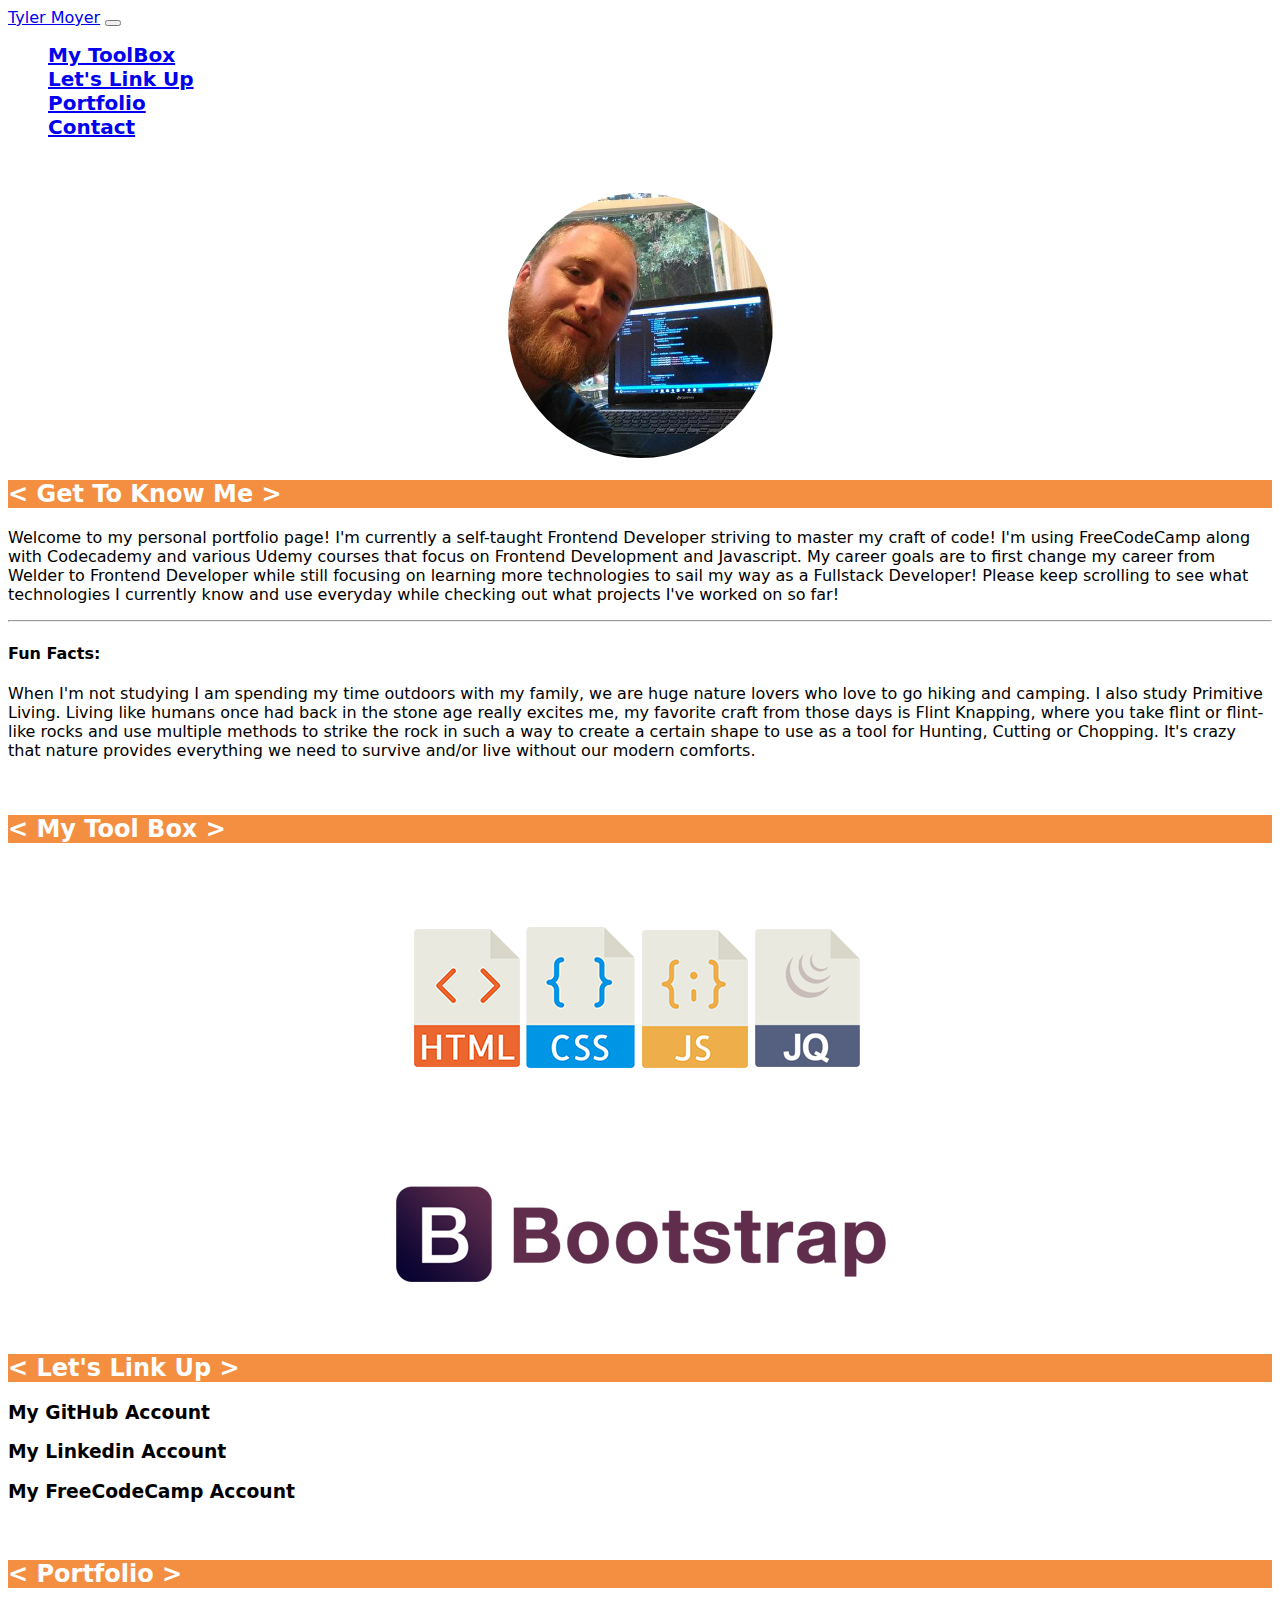
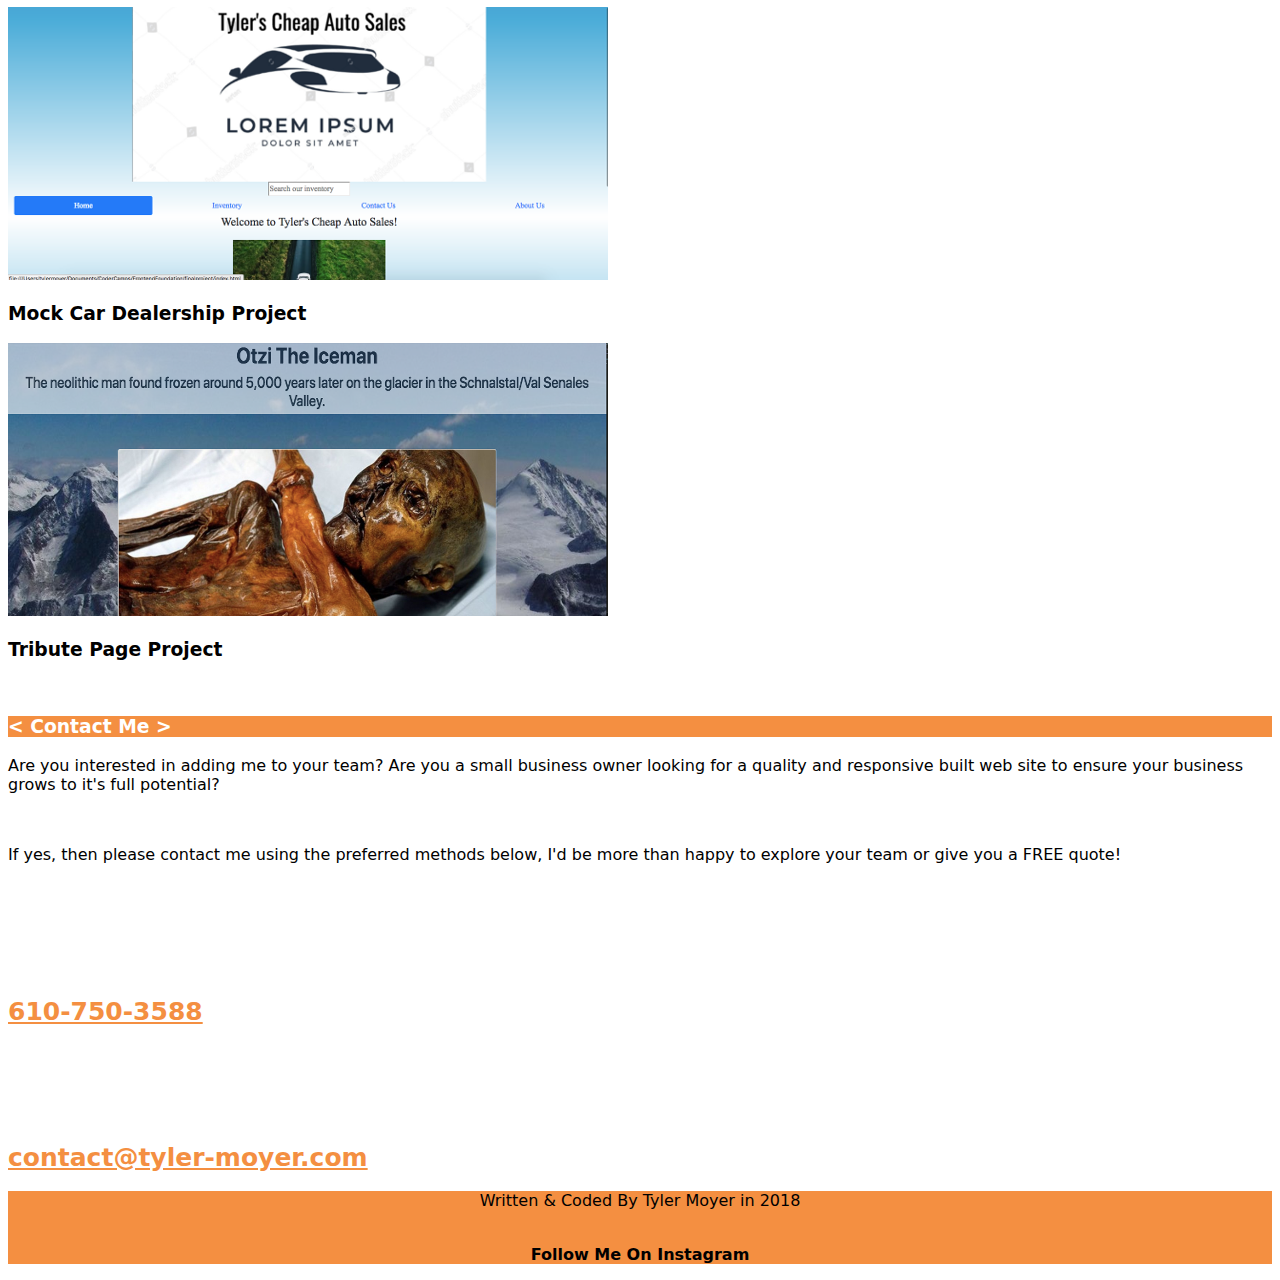
<file: index.html>
<!DOCTYPE html>
<html>
<head>
	<meta name="viewport" content="width=device-width, initial-scale=1.0">
	<meta name="google-site-verification" content="l9neegO6eI9CpEQTbsAsk-P_51jA7Gn8DYomr89nVt4" />
	<!-- Google Fonts -->
	<link rel="stylesheet"
      href="https://fonts.googleapis.com/css?family=Lato">

	<!-- Get BootStrap 4.0 -->
	<link rel="stylesheet" href="https://stackpath.bootstrapcdn.com/bootstrap/4.1.0/css/bootstrap.min.css" integrity="sha384-9gVQ4dYFwwWSjIDZnLEWnxCjeSWFphJiwGPXr1jddIhOegiu1FwO5qRGvFXOdJZ4" crossorigin="anonymous">

	<!-- Font Awesome -->
	<link rel="stylesheet" href="https://use.fontawesome.com/releases/v5.0.10/css/all.css" integrity="sha384-+d0P83n9kaQMCwj8F4RJB66tzIwOKmrdb46+porD/OvrJ+37WqIM7UoBtwHO6Nlg" crossorigin="anonymous">
	
	<!-- External Stylesheet -->
	<link rel="stylesheet" type="text/css" href="styles.css">
	<title>Tyler Moyer|Portfolio</title>
</head>
<body id="page-top">

	<!-- Navbar -->
	<nav class="navbar navbar-expand-lg navbar-light bg-light fixed-top" id="mainNav">
      <div class="container">
        <a class="navbar-brand js-scroll-trigger" href="#page-top">Tyler Moyer</a>
        <button class="navbar-toggler navbar-toggler-right" type="button" data-toggle="collapse" 
        data-target="#navbarResponsive" aria-controls="navbarResponsive" 
        aria-expanded="false" aria-label="Toggle navigation">
          <span class="navbar-toggler-icon"></span>
        </button>
        <div class="collapse navbar-collapse" id="navbarResponsive">
          <ul class="navbar-nav ml-auto">
            <li class="nav-item">
              <a class="nav-link js-scroll-trigger" href="#tools">My ToolBox</a>
            </li>
            <li class="nav-item">
              <a class="nav-link js-scroll-trigger" href="#linkup">Let's Link Up</a>
            </li>
            <li class="nav-item">
              <a class="nav-link js-scroll-trigger" href="#portfolio">Portfolio</a>
            </li>
            <li class="nav-item">
              <a class="nav-link js-scroll-trigger" href="#contact">Contact</a>
            </li>
          </ul>
        </div>
      </div>
    </nav>

    <!-- Header -->
	<header class="container-fluid">
		<div>
			<img class="mypic img-fluid" src="images/me.jpeg">
		</div>
	</header>

	<!-- About Section -->
	<section id="container-fluid">
		<div class="about">
			<h2 class="text-center div-head">&lt; Get To Know Me &gt;</h2>
		</div>
		<article class="wel-txt">
			<p class="text-center">Welcome to my personal portfolio page! I'm currently a self-taught Frontend Developer striving to master my craft of code! I'm using FreeCodeCamp along with Codecademy and various Udemy courses that focus on Frontend Development and Javascript. My career goals are to first change my career from Welder to Frontend Developer while still focusing on learning more technologies to sail my way as a Fullstack Developer! Please keep scrolling to see what technologies I currently know and use everyday while checking out what projects I've worked on so far!</p>
			<hr>
			<div class="row">
				<div class="col text-center">
			<h4 class="text-center"><strong>Fun Facts:</strong>
			</h4>
				</div>
			</div>
			<p class="text-center">
				When I'm not studying I am spending my time outdoors with my family, we are huge nature lovers who love to go hiking and camping. I also study Primitive Living. Living like humans once had back in the stone age really excites me, my favorite craft from those days is Flint Knapping, where you take flint or flint-like rocks and use multiple methods to strike the rock in such a way to create a certain shape to use as a tool for Hunting, Cutting or Chopping. It's crazy that nature provides everything we need to survive and/or live without our modern comforts.
			</p>
		</article>
	</section>
	<br>

	<!-- Toolbox Section -->
	<section id="container-fluid">
		<div id="tools">
			<h2 class="text-center div-head"> &lt; My Tool Box &gt; </h2>
		</div>
		<div>
			<img class="img-fluid tool-logo" src="images/tools.png">
		<br>
			<img class="img-fluid tool-logo" src="images/bootstrap.png">
		</div>
	</section>
	<br>

	<!-- Link Up Section -->
	<section id="container-fluid">
		<div id="linkup">
			<h2 class="text-center div-head"> &lt; Let's Link Up &gt; </h2>
		</div>
		<div class="row">
			<div class="col text-center">
				<a href="https://github.com/slickpro21" target="_blank">
					<i class="fab fa-github-square bordereffect"></i>
				</a>
				<h3 class="logo-text">My GitHub Account</h3>
			</div>
			<div class="col text-center">
				<a href="https://www.linkedin.com/in/tyler-moyer-aaa37714a/" target="_blank">
					<i class="fab fa-linkedin bordereffect"></i>
				</a>
				<h3 class="logo-text">My Linkedin Account</h3>
			</div>
			<div class="col text-center">
				<a href="https://www.freecodecamp.org/slickpro21" target="_blank">
					<i class="fab fa-free-code-camp bordereffect"></i>
				</a>
				<h3 class="logo-text">My FreeCodeCamp Account</h3>
			</div>
		</div>
	</section>
	<br>

	<!-- Portfolio Section -->
	<section class="container-fluid">
		<div id="portfolio">
			<h2 class="text-center div-head"> &lt; Portfolio &gt;</h2>
		</div>
		<div class="row">
			<div class="col text-center">
				<a href="mockcar/index.html" target="_blank">
					<img class="img-fluid bordereffect" src="images/mockcar.png">
				</a>
				<h3 class="text-center port-text">Mock Car Dealership Project</h3>
			</div>
			<div class="col text-center">
				<a href="https://codepen.io/slickpro21/full/mxZNgb/" target="_blank">
					<img class="img-fluid bordereffect" src="images/tribute.png">
				</a>
				<h3 class="text-center port-text">Tribute Page Project</h3>
			</div>
		</div>
	</section>
	<br>


	<!-- Contact Section -->
	<section class="container-fluid">
		<div id="contact">
			<h3 class="text-center div-head"> &lt; Contact Me &gt;</h3>
		</div>
		<article class="contact-text">
			<p class="text-center"> Are you interested in adding me to your team? Are you a small business owner looking for a quality and responsive built web site to ensure your business grows to it's full potential?</p>
				<br>
				<p class="text-center">If yes, then please contact me using the preferred methods below, I'd be more than happy to explore your team or give you a FREE quote!

					<div class="row">
						<div class="col text-center">
							<i class="fa fa-phone-square" aria-hidden="true"></i>
							<br>
							<a class="contact" href="tel:+1-610-750-3588">610-750-3588</a>
						</div>
						<div class="col text-center">
							<i class="fa fa-envelope" aria-hidden="true"></i>
							<br>
							<a class="contact" href="mailto:contact@tyler-moyer.com">contact@tyler-moyer.com</a>
						</div>
		</article>
	</section>
	<br>

	<footer class="container-fluid text-center">
		<div class="row">
			<div class="col-lg-12">
				Written & Coded By Tyler Moyer in 2018
			</div>
		</div>

	<br>
	<a href="https://www.instagram.com/slickpro21/?hl=en" target="_blank">
		<i class="fab fa-instagram bordereffect-insta" aria-hidden="true" style="font-size: 50px;color: #ffffff !important;"></i>
	</a>
	<p class="text-center"><strong>Follow Me On Instagram</strong></p>
	</footer>
	
	<!-- Javascript Plugins-->
	<script src="https://code.jquery.com/jquery-3.3.1.slim.min.js" integrity="sha384-q8i/X+965DzO0rT7abK41JStQIAqVgRVzpbzo5smXKp4YfRvH+8abtTE1Pi6jizo" crossorigin="anonymous"></script>
	<script src="https://cdnjs.cloudflare.com/ajax/libs/popper.js/1.14.0/umd/popper.min.js" integrity="sha384-cs/chFZiN24E4KMATLdqdvsezGxaGsi4hLGOzlXwp5UZB1LY//20VyM2taTB4QvJ" crossorigin="anonymous"></script>
	<script src="https://stackpath.bootstrapcdn.com/bootstrap/4.1.0/js/bootstrap.min.js" integrity="sha384-uefMccjFJAIv6A+rW+L4AHf99KvxDjWSu1z9VI8SKNVmz4sk7buKt/6v9KI65qnm" crossorigin="anonymous"></script>

</body>
</html>
</file>
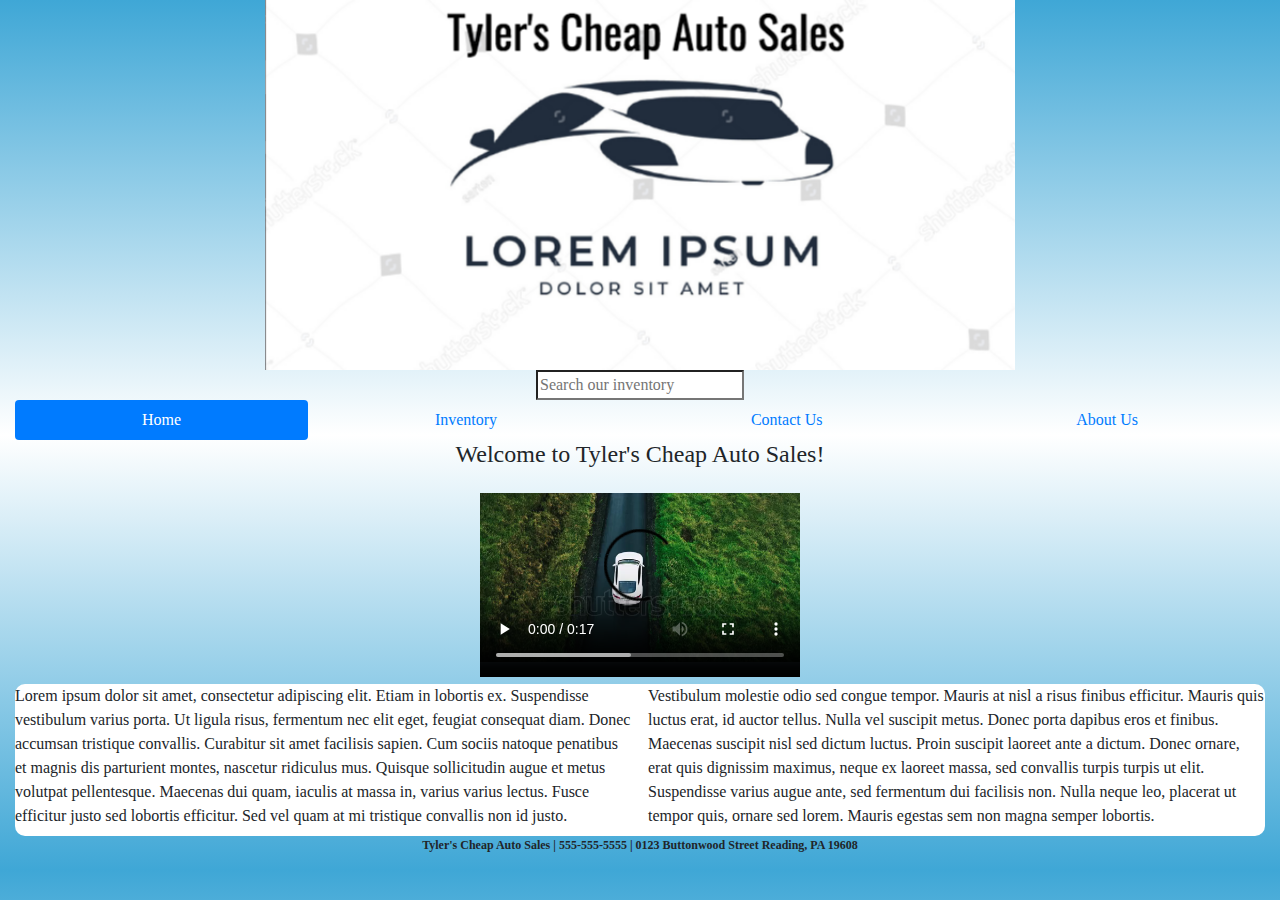
<file: mockcar/index.html>
<!DOCTYPE html>
<html>
<head>
    <meta charset="utf-8" />
    <meta http-equiv="X-UA-Compatible" content="IE=edge">
    <title>Cheap Autos</title>
    <meta name="viewport" content="width=device-width, initial-scale=1">
    <link rel="stylesheet" href="https://maxcdn.bootstrapcdn.com/bootstrap/4.0.0/css/bootstrap.min.css" integrity="sha384-Gn5384xqQ1aoWXA+058RXPxPg6fy4IWvTNh0E263XmFcJlSAwiGgFAW/dAiS6JXm" crossorigin="anonymous">
    <link rel="stylesheet" type="text/css" media="screen" href="index.css" />
</head>
<body>
    <!-- Start of Logo and Header Name w/ Search Bar -->
    <header class="container-fluid">
                 <a href="index.html">
                    <img class="img-fluid center headerlogo" src="images/logo.png"/>
                </a>

        <div class="search">
            <input type="search" class="searchbox" placeholder="Search our inventory"/>
        </div>
    <!-- End of Logo and Header Name w/ Search Bar -->

    <!-- Start of Navigation Bar -->
        <nav class="nav nav-pills nav-fill">
            <a class="nav-item nav-link active" href="index.html">Home</a>
            <a class="nav-item nav-link" href="inventory.html">Inventory</a>
            <a class="nav-item nav-link" href="contact.html">Contact Us</a>
            <a class="nav-item nav-link" href="about.html">About Us</a>
        </nav>
    </header>
    <!-- End of Navigation Bar -->

    <!-- Start of Main Page Content -->
    <main>
        <section class="container-fluid">

            <h4 class="text-center">Welcome to Tyler's Cheap Auto Sales!</h4>

            <div class="intro-vid">
                <video width="320" height="200" controls autoplay loop>
                <source src="images/cheapcar.mp4" type="video/mp4">
                </video>
            </div>

        <article class="intro-text">

            <p>
                Lorem ipsum dolor sit amet, consectetur adipiscing elit. Etiam in lobortis ex. Suspendisse vestibulum varius porta. Ut ligula risus, fermentum nec elit eget, feugiat consequat diam. Donec accumsan tristique convallis. Curabitur sit amet facilisis sapien. Cum sociis natoque penatibus et magnis dis parturient montes, nascetur ridiculus mus. Quisque sollicitudin augue et metus volutpat pellentesque. Maecenas dui quam, iaculis at massa in, varius varius lectus.
                Fusce efficitur justo sed lobortis efficitur. Sed vel quam at mi tristique convallis non id justo. Vestibulum molestie odio sed congue tempor. Mauris at nisl a risus finibus efficitur. Mauris quis luctus erat, id auctor tellus. Nulla vel suscipit metus. Donec porta dapibus eros et finibus. Maecenas suscipit nisl sed dictum luctus. Proin suscipit laoreet ante a dictum. Donec ornare, erat quis dignissim maximus, neque ex laoreet massa, sed convallis turpis turpis ut elit. Suspendisse varius augue ante, sed fermentum dui facilisis non. Nulla neque leo, placerat ut tempor quis, ornare sed lorem. Mauris egestas sem non magna semper lobortis.
            </p>
        </article>
        </section>
    </main>
    <!-- End of Main Page Content -->


    <footer>
        <p>Tyler's Cheap Auto Sales | 555-555-5555 | 0123 Buttonwood Street Reading, PA 19608 </p>
    </footer>

<script src="https://code.jquery.com/jquery-3.2.1.slim.min.js" integrity="sha384-KJ3o2DKtIkvYIK3UENzmM7KCkRr/rE9/Qpg6aAZGJwFDMVNA/GpGFF93hXpG5KkN" crossorigin="anonymous"></script>
<script src="https://cdnjs.cloudflare.com/ajax/libs/popper.js/1.12.9/umd/popper.min.js" integrity="sha384-ApNbgh9B+Y1QKtv3Rn7W3mgPxhU9K/ScQsAP7hUibX39j7fakFPskvXusvfa0b4Q" crossorigin="anonymous"></script>
<script src="https://maxcdn.bootstrapcdn.com/bootstrap/4.0.0/js/bootstrap.min.js" integrity="sha384-JZR6Spejh4U02d8jOt6vLEHfe/JQGiRRSQQxSfFWpi1MquVdAyjUar5+76PVCmYl" crossorigin="anonymous"></script>

</body>
</html>
</file>
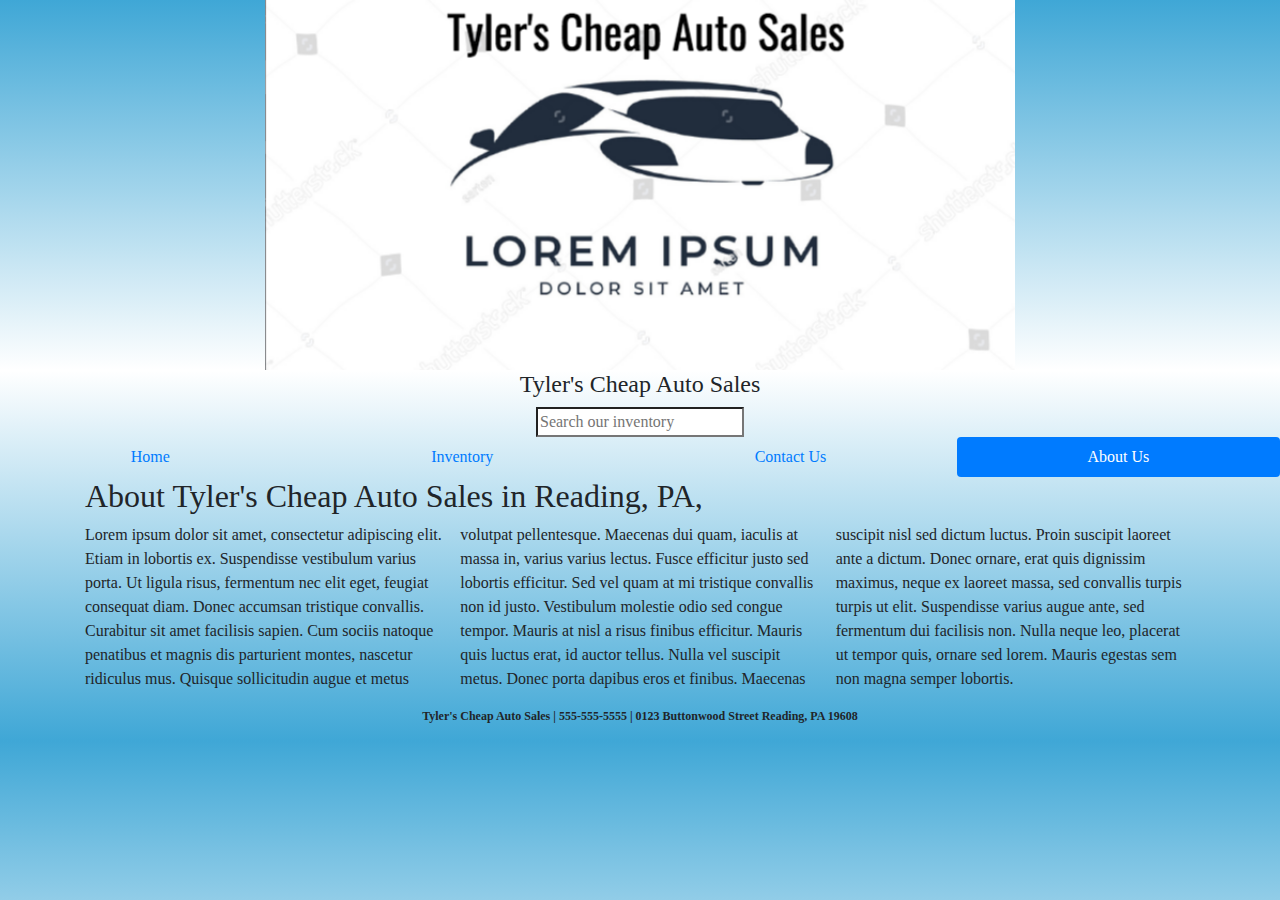
<file: mockcar/about.html>
<!DOCTYPE html>
<html>
<head>
    <meta charset="utf-8" />
    <meta http-equiv="X-UA-Compatible" content="IE=edge">
    <title>Cheap Autos</title>
    <meta name="viewport" content="width=device-width, initial-scale=1">
    <link rel="stylesheet" href="https://maxcdn.bootstrapcdn.com/bootstrap/4.0.0/css/bootstrap.min.css" integrity="sha384-Gn5384xqQ1aoWXA+058RXPxPg6fy4IWvTNh0E263XmFcJlSAwiGgFAW/dAiS6JXm" crossorigin="anonymous">
    <link rel="stylesheet" type="text/css" media="screen" href="index.css" />
</head>
<body>
    <!-- Start of Logo and Header Name w/ Search Bar -->
    <header class="container-fluid">
                <a href="index.html">
                <img class="headerlogo center img-fluid" src="images/logo.png"/>
                </a>
                <h4 class="text-center">Tyler's Cheap Auto Sales</h4>
    </header>
        <div class="search">
            <input type="search" class="searchbox" placeholder="Search our inventory"/>
        </div>
    <!-- End of Logo and Header Name w/ Search Bar -->

    <!-- Start of Navigation Bar -->
        <nav class="nav nav-pills nav-fill">
            <a class="nav-item nav-link" href="index.html">Home</a>
            <a class="nav-item nav-link" href="inventory.html">Inventory</a>
            <a class="nav-item nav-link" href="contact.html">Contact Us</a>
            <a class="nav-item nav-link active" href="about.html">About Us</a>
        </nav>
    </header>
    <!-- End of Navigation Bar -->
    <!-- Start of Main Page Content -->
    <main>
        <section class="container">
            <article class="about-article">
                <h2>About Tyler's Cheap Auto Sales in Reading, PA,</h2>
                <p>Lorem ipsum dolor sit amet, consectetur adipiscing elit. Etiam in lobortis ex. Suspendisse vestibulum varius porta. Ut ligula risus, fermentum nec elit eget, feugiat consequat diam. Donec accumsan tristique convallis. Curabitur sit amet facilisis sapien. Cum sociis natoque penatibus et magnis dis parturient montes, nascetur ridiculus mus. Quisque sollicitudin augue et metus volutpat pellentesque. Maecenas dui quam, iaculis at massa in, varius varius lectus.
                        Fusce efficitur justo sed lobortis efficitur. Sed vel quam at mi tristique convallis non id justo. Vestibulum molestie odio sed congue tempor. Mauris at nisl a risus finibus efficitur. Mauris quis luctus erat, id auctor tellus. Nulla vel suscipit metus. Donec porta dapibus eros et finibus. Maecenas suscipit nisl sed dictum luctus. Proin suscipit laoreet ante a dictum. Donec ornare, erat quis dignissim maximus, neque ex laoreet massa, sed convallis turpis turpis ut elit. Suspendisse varius augue ante, sed fermentum dui facilisis non. Nulla neque leo, placerat ut tempor quis, ornare sed lorem. Mauris egestas sem non magna semper lobortis.
                </p>
            </article>
        </section>
    </main>
    <!-- End of Main Page Content -->
    <footer>
        <p>Tyler's Cheap Auto Sales | 555-555-5555 | 0123 Buttonwood Street Reading, PA 19608</p>
    </footer>
</body>
</html>
</file>
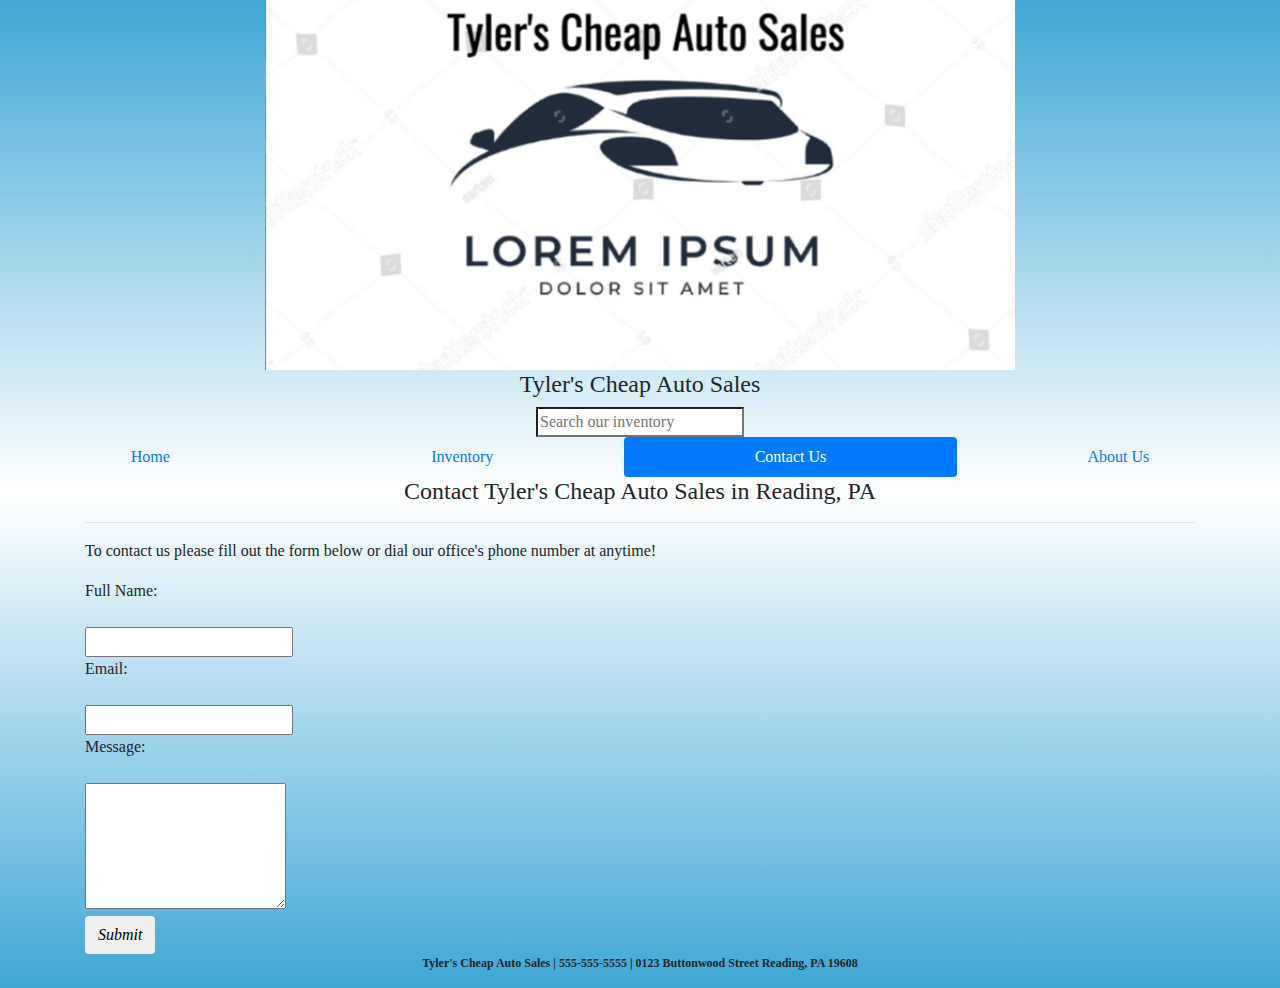
<file: mockcar/contact.html>
<!DOCTYPE html>
<html>
<head>
    <meta charset="utf-8" />
    <meta http-equiv="X-UA-Compatible" content="IE=edge">
    <title>Cheap Autos</title>
    <meta name="viewport" content="width=device-width, initial-scale=1">
    <link rel="stylesheet" href="https://maxcdn.bootstrapcdn.com/bootstrap/4.0.0/css/bootstrap.min.css" integrity="sha384-Gn5384xqQ1aoWXA+058RXPxPg6fy4IWvTNh0E263XmFcJlSAwiGgFAW/dAiS6JXm" crossorigin="anonymous">
    <link rel="stylesheet" href="https://use.fontawesome.com/releases/v5.0.10/css/all.css" integrity="sha384-+d0P83n9kaQMCwj8F4RJB66tzIwOKmrdb46+porD/OvrJ+37WqIM7UoBtwHO6Nlg" crossorigin="anonymous">
    <link rel="stylesheet" type="text/css" media="screen" href="index.css" />
</head>
<body>
    <!-- Start of Logo and Header Name w/ Search Bar -->
    <header class="container-fluid">
                <a href="index.html">
                <img class="headerlogo center img-fluid" src="images/logo.png"/>
                </a>
                <h4 class="text-center">Tyler's Cheap Auto Sales</h4>
    </header>
        <div class="search">
            <input type="search" class="searchbox" placeholder="Search our inventory"/>
        </div>
    <!-- End of Logo and Header Name w/ Search Bar -->

    <!-- Start of Navigation Bar -->
        <nav class="nav nav-pills nav-fill">
            <a class="nav-item nav-link" href="index.html">Home</a>
            <a class="nav-item nav-link" href="inventory.html">Inventory</a>
            <a class="nav-item nav-link active" href="contact.html">Contact Us</a>
            <a class="nav-item nav-link" href="about.html">About Us</a>
        </nav>
    </header>
    <!-- End of Navigation Bar -->
    <!-- Start of Main Page Content -->
    <main>
        <section class="container">
            <article>
                <h4 class="text-center">Contact Tyler's Cheap Auto Sales in Reading, PA</h4>
                <hr>
                <p>To contact us please fill out the form below or dial our office's phone number at anytime!</p>
            </article>
    <!-- Start of Contact Form -->
            <form class="contact-form">
                <label for="fullname">Full Name:</label>
                    <br>
                    <input type="text" name="fullname">
                    <br>
                <label for="email">Email:</label>
                    <br>
                    <input type="text" name="email">
                    <br>
                <label for="message">Message:</label>
                    <br>
                    <textarea name="message" cols="20" rows="5"></textarea>
                    <br>
                <button class="submitbutton btn">
                    <i class="fa fa-paper-plane">Submit</i></button>
            </form>
        </section>
    </main>

    <!-- End of Main Page Content -->

    <footer>
        <p>Tyler's Cheap Auto Sales | 555-555-5555 | 0123 Buttonwood Street Reading, PA 19608 </p>
    </footer>
</body>
</html>
</file>
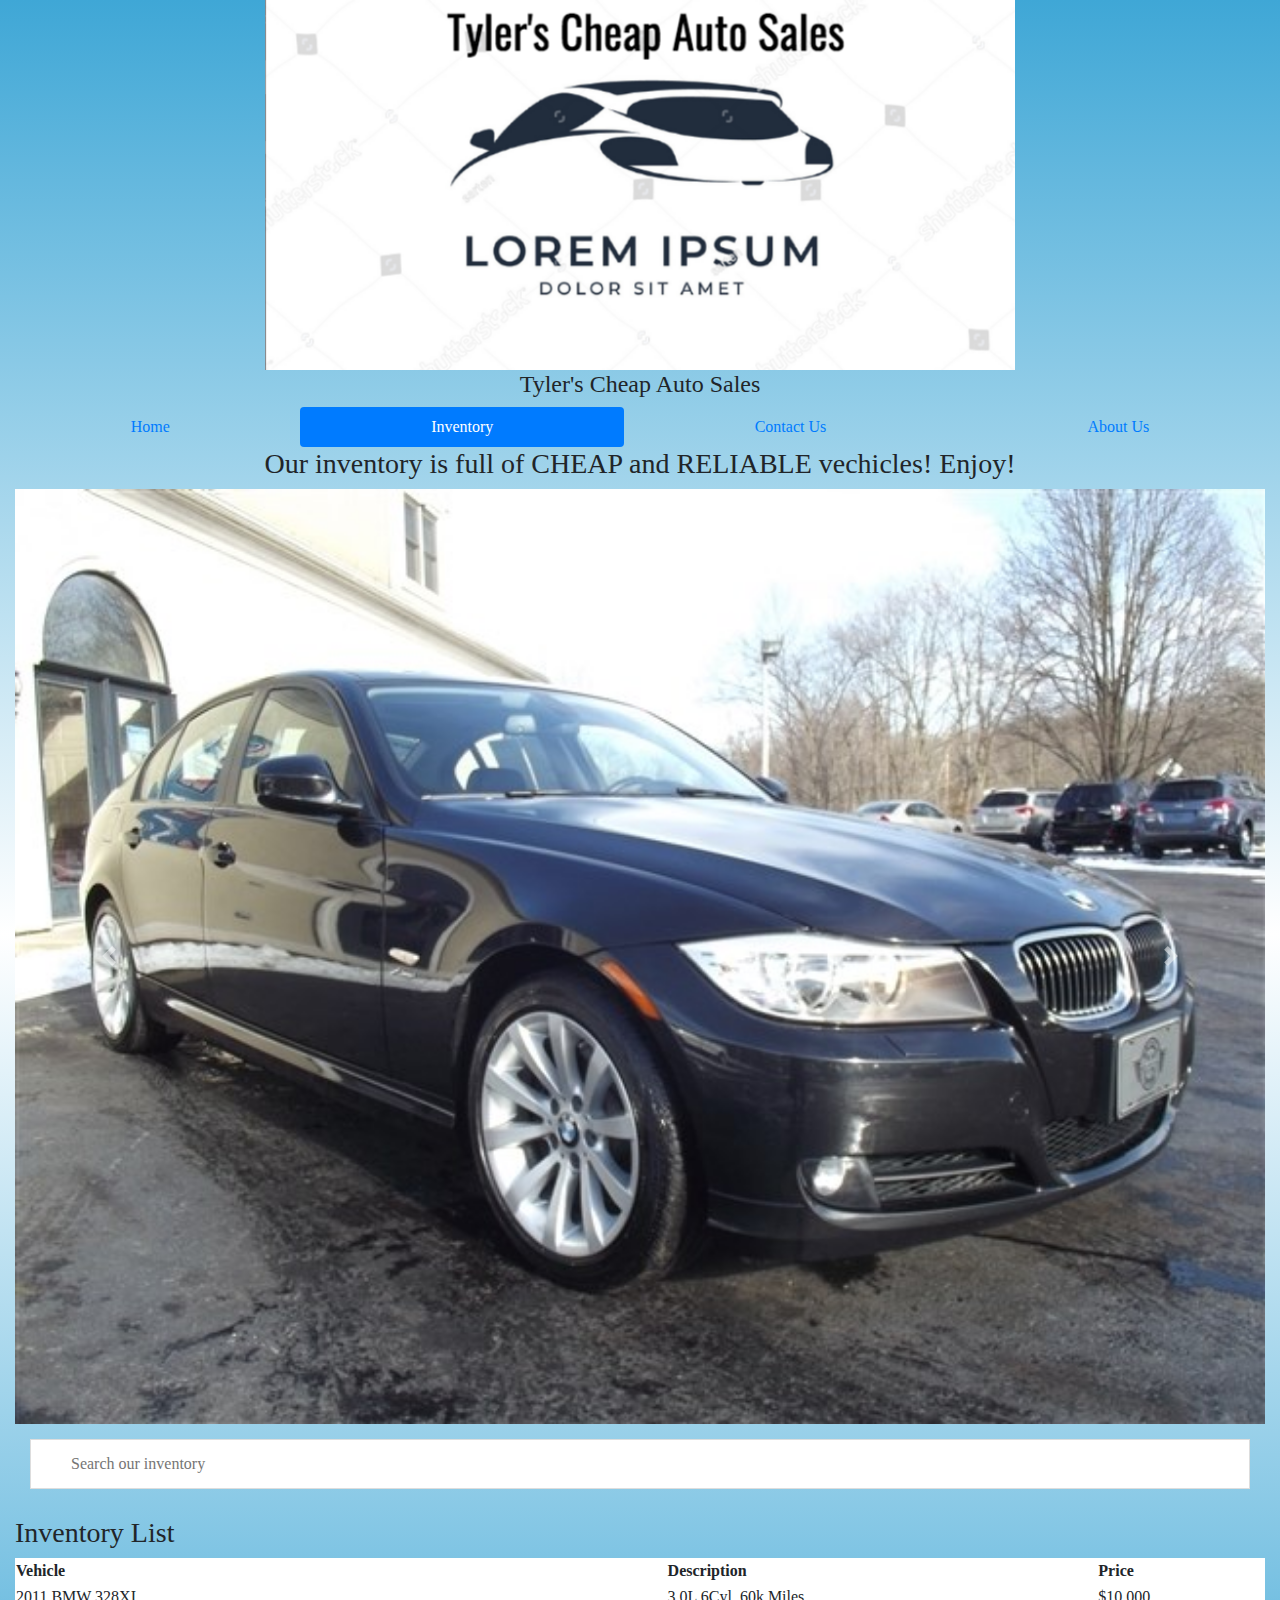
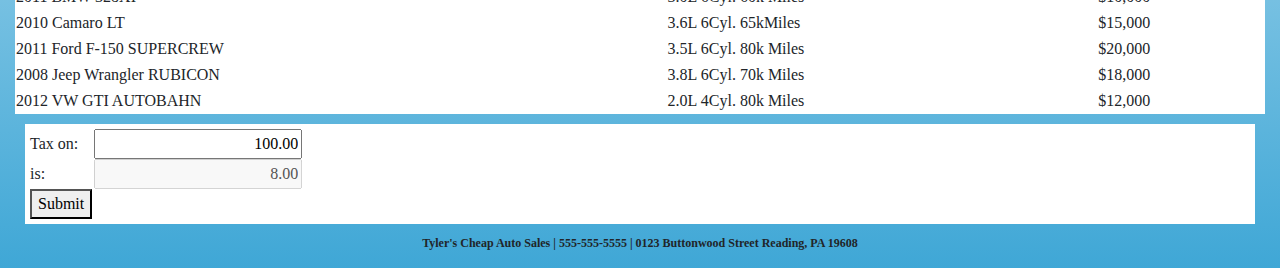
<file: mockcar/inventory.html>
<!DOCTYPE html>
<html>
<head>
    <meta charset="utf-8" />
    <meta http-equiv="X-UA-Compatible" content="IE=edge">
    <title>Cheap Autos</title>
    <meta name="viewport" content="width=device-width, initial-scale=1">
    <link rel="stylesheet" href="https://maxcdn.bootstrapcdn.com/bootstrap/4.0.0/css/bootstrap.min.css" integrity="sha384-Gn5384xqQ1aoWXA+058RXPxPg6fy4IWvTNh0E263XmFcJlSAwiGgFAW/dAiS6JXm" crossorigin="anonymous">
    <link rel="stylesheet" type="text/css" media="screen" href="index.css" />
    
    
</head>
<body>
    <!-- Start of Logo and Header Name -->
    <header class="container-fluid">
                <a href="index.html">
                <img class="headerlogo center img-fluid" src="images/logo.png"/>
                </a>
                <h4 class="text-center">Tyler's Cheap Auto Sales</h4>
    </header>
        
    <!-- End of Logo and Header Name -->

    <!-- Start of Navigation Bar -->
        <nav class="nav nav-pills nav-fill">
            <a class="nav-item nav-link" href="index.html">Home</a>
            <a class="nav-item nav-link active" href="inventory.html">Inventory</a>
            <a class="nav-item nav-link" href="contact.html">Contact Us</a>
            <a class="nav-item nav-link" href="about.html">About Us</a>
        </nav>
    </header>
    <!-- End of Navigation Bar -->

    <!-- Start of Main Page Content -->

    <main>
        <section class="container-fluid">
            <article class="inventory">

                <h3 class="wel-text">Our inventory is full of CHEAP and RELIABLE vechicles! Enjoy!</h3>

                <!-- Start of Bootstrap Carousel -->
               <div id="carouselExampleControls" class="carousel slide" data-ride="carousel">
                <div class="carousel-inner">
                    <div class="carousel-item active">
                        <img class="d-block w-100" src="images/bmw0.jpeg" alt="First slide">
                </div>
                <div class="carousel-item">
                    <img class="d-block w-100" src="images/camaro01.jpeg" alt="Second slide">
                    </div>
                <div class="carousel-item">
                    <img class="d-block w-100" src="images/ford0.jpeg" alt="Third slide">
                </div>
                <div class="carousel-item">
                    <img class="d-block w-100" src="images/jeep01.jpeg" alt="Forth slide">
                </div>
                <div class="carousel-item">
                    <img class="d-block w-100" src="images/vw0.jpeg" alt="Fifth slide">
                </div>
                </div>
                <a class="carousel-control-prev" href="#carouselExampleControls" role="button" data-slide="prev">
                    <span class="carousel-control-prev-icon" aria-hidden="true"></span>
                        <span class="sr-only">Previous</span>
                    </a>
                <a class="carousel-control-next" href="#carouselExampleControls" role="button" data-slide="next">
                    <span class="carousel-control-next-icon" aria-hidden="true"></span>
                        <span class="sr-only">Next</span>
                </a>
            </article>
                <!--End of Bootstrap Carousel -->

                <!--Start of Search Bar -->
                <div class="inven-search">
                    <input type="search" id="searchbox" onkeyup="invenFilter()" placeholder="Search our inventory"/>
                </div>
                <!--End of Search Bar -->
                <!-- Start of Invetory List -->
                <section class="table-responsive-sm|-md|-lg|-xl">
                    <h3>Inventory List</h3>
                    <table id="table">
                        <thead>
                            <tr>
                                <th>Vehicle</th>
                                <th>Description</th>
                                <th>Price</th>
                            </tr>
                        </thead>
                        <tbody>
                            <tr id="bmw">
                               
                            </tr>
                            <tr id="camaro">
                                
                            </tr>
                            <tr id="ford">
                               
                            </tr>
                            <tr id="jeep">
                               
                            </tr>
                            <tr id="vw">
                                
                            </tr>
                    </table>
                </section>
                <!--End of Inventory List -->


                <!--Start of Tax Calculator -->
                <section class="tax-calc">
                    <label>
                        <span>Tax on:</span>
                            <input class="cash" id="sub_tot" value="100.00" type="text"/>
                    </label>
                    <label>
                        <span>is:</span>
                            <input disabled="disabled" class="cash" id="tax" type="text"/>
                    </label>
                    <button>Submit</button>
                </section>
                <!--End of Tax Calculator -->

    </main>

    <footer>
        <p>Tyler's Cheap Auto Sales | 555-555-5555 | 0123 Buttonwood Street Reading, PA 19608</p>
    </footer>

<script src="https://code.jquery.com/jquery-3.2.1.slim.min.js" integrity="sha384-KJ3o2DKtIkvYIK3UENzmM7KCkRr/rE9/Qpg6aAZGJwFDMVNA/GpGFF93hXpG5KkN" crossorigin="anonymous"></script>
<script src="https://cdnjs.cloudflare.com/ajax/libs/popper.js/1.12.9/umd/popper.min.js" integrity="sha384-ApNbgh9B+Y1QKtv3Rn7W3mgPxhU9K/ScQsAP7hUibX39j7fakFPskvXusvfa0b4Q" crossorigin="anonymous"></script>
<script src="https://maxcdn.bootstrapcdn.com/bootstrap/4.0.0/js/bootstrap.min.js" integrity="sha384-JZR6Spejh4U02d8jOt6vLEHfe/JQGiRRSQQxSfFWpi1MquVdAyjUar5+76PVCmYl" crossorigin="anonymous"></script>
<script src="https://ajax.googleapis.com/ajax/libs/jquery/3.3.1/jquery.min.js"></script>
<script type="text/javascript" src="inven.js"></script>

</body>
</html>
</file>
<file: styles.css>
body {
	font-family: ' Lato ', Sans;
	background-image: url("https://images.pexels.com/photos/326424/pexels-photo-326424.jpeg?auto=compress&cs=tinysrgb&dpr=2&h=650&w=940");
	background-repeat: no-repeat;
	background-size: cover;
	background-attachment: fixed;
}

.nav-item {
	font-size: 20px !important;
	font-weight: bold !important;
	color: #ffffff !important;
}

.navbar-brand:hover {
	color: #f48f41 !important;
	cursor: pointer;
}

.nav-item a:hover {
            color: #f48f41 !important;
            cursor: pointer;
        }

header {
	margin-top: 4%;
}

.frontend {
	color: yellow !important;
}


.mypic {
	display: block;
	float: auto;
	margin-left: auto;
	margin-right: auto;
	border-radius: 50%;
	border-style: solid;
	border-color: #ffffff;
}

.headtxt p {
	color: white;
	font-size: 2em;
}

section {
	background-color: #ffffff;
}

.div-head {
	color: #ffffff;
	background-color: #f48f41;
}

.wel-txt p {
	color: black;
}


.tool-logo {
	display: block;
	margin-left: auto;
	margin-right: auto;
}

.logo-text {
	color: black;
}

.bordereffect:hover {
	border-style: dashed;
	border-color: #f48f41;
}

.port-text {
	color: black;
}

.contact-text {
	color: black;
}

i {
	font-size: 100px;
	color: black;
}

.contact {
	color: #f48f41;
	font-weight: bold;
	font-size: 25px;
}

.bordereffect-insta:hover {
	border-style: dashed;
	border-color: #ffffff;

}

footer {
	background-color: #f48f41;
	text-align: center;
	color: black;
}
</file>
<file: mockcar/index.css>
body {
	font-family: 'Times New Roman', Verdana, Arial;
	background: linear-gradient(to top, #3FA7D6, #ffffff, #3FA7D6);
}

.center {
    display: block;
    margin-left: auto;
    margin-right: auto;
    width: 50%;
}

.about-article p {
	column-count: 3;
}

.headerlogo {
	width: 60%;
}
.search {
	text-align: center;
}

.inven-search {
	padding: 5px;
	margin: 10px;
}

.wel-text {
	text-align: center;
}


.intro-vid {
	display: block;
	margin: 0 auto;
	text-align: center;
}

.intro-text {
	column-count: 2;
	background-color: #ffffff;
	border-radius: 10px;
}

#searchbox {
	background-image: url('https://cdn3.iconfinder.com/data/icons/woothemesiconset/32/search_button.png');
	background-position: 10px 12px;
    background-repeat: no-repeat;
    width: 100%;
    font-size: 16px;
    padding: 12px 20px 12px 40px;
    border: 1px solid #ddd;
    margin-bottom: 12px;
}

#table {
	background-color: #ffffff;
	width: 100%
}

tr:hover {
	background-color: #3FA7D6;
}

.tax-calc {
	background-color: #ffffff;
	display: block;
	padding: 5px;
	margin: 10px;


}

label{
	display:table-row;
}

label *{
	display:table-cell;
}

label span{
	padding-right:1em;
}

label input.cash{
	text-align:right;
}

footer {
	text-align: center;
	font-weight: bold;
	font-size: 12px;
}
</file>
